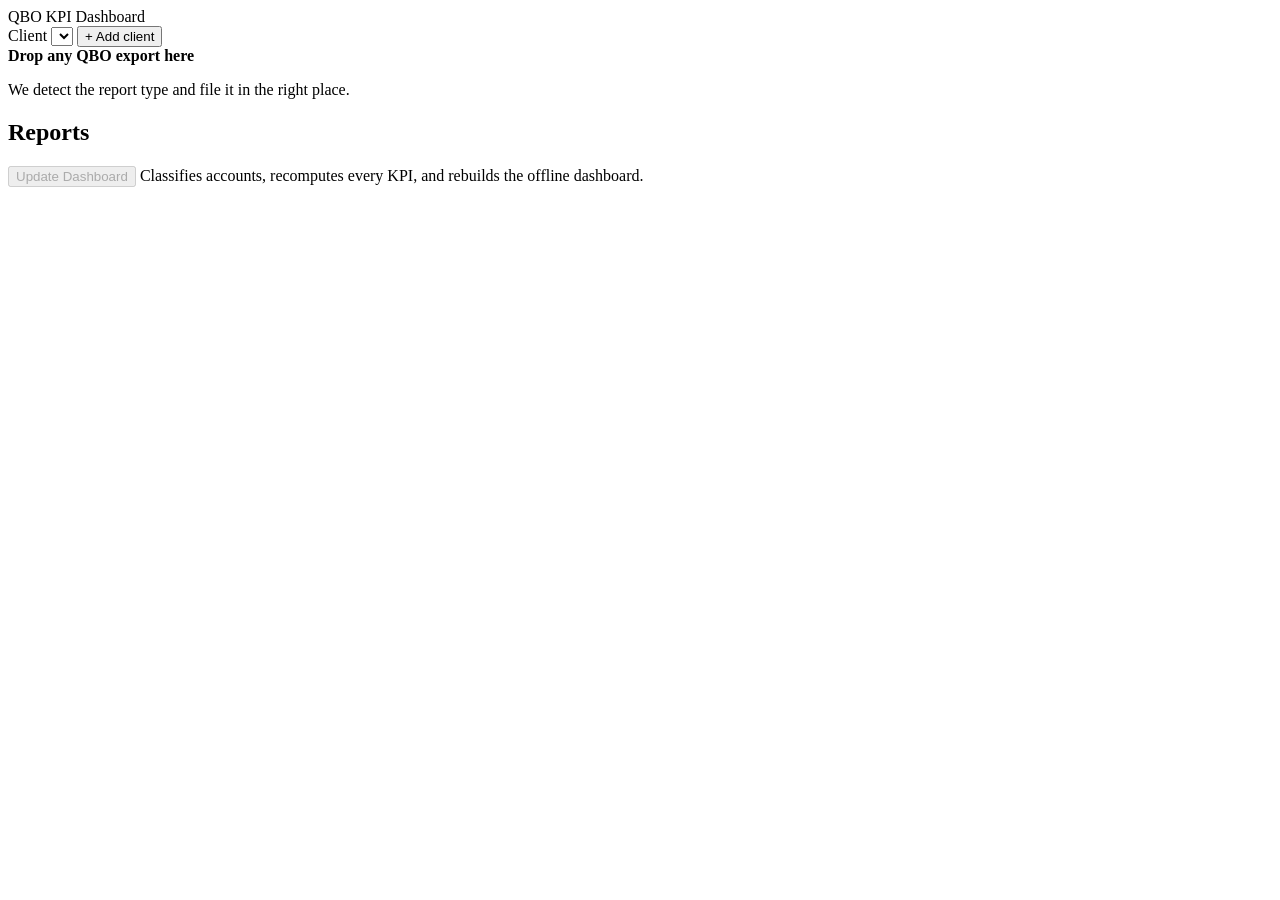
<file: kpi_engine/app/static/index.html>
<!DOCTYPE html>
<html lang="en">
<head>
<meta charset="utf-8">
<title>QBO KPI Dashboard</title>
<!--STYLE-->
</head>
<body>
<header class="topbar">
  <div class="brand">QBO KPI Dashboard</div>
  <div class="client-picker">
    <label for="client-select">Client</label>
    <select id="client-select"></select>
    <a id="settings-link" class="settings-link" href="#" hidden>Settings</a>
    <button id="add-client" type="button">+ Add client</button>
    <span id="add-client-form" hidden>
      <input id="new-client-name" type="text" placeholder="Client name">
      <button id="create-client" type="button">Create</button>
      <button id="cancel-client" type="button">Cancel</button>
    </span>
  </div>
</header>

<main>
  <div id="messages" aria-live="polite"></div>

  <section id="dropzone" class="dropzone">
    <strong>Drop any QBO export here</strong>
    <p>We detect the report type and file it in the right place.</p>
  </section>

  <div id="queue-banner" class="banner" hidden></div>

  <section>
    <h2>Reports</h2>
    <div id="buckets" class="bucket-grid"></div>
  </section>

  <section class="run-row">
    <button id="run-btn" class="primary" type="button" disabled>
      Update Dashboard
    </button>
    <span class="hint">Classifies accounts, recomputes every KPI, and
      rebuilds the offline dashboard.</span>
  </section>

  <section id="result" class="result" hidden></section>
</main>

<!--SCRIPT-->
</body>
</html>
</file>
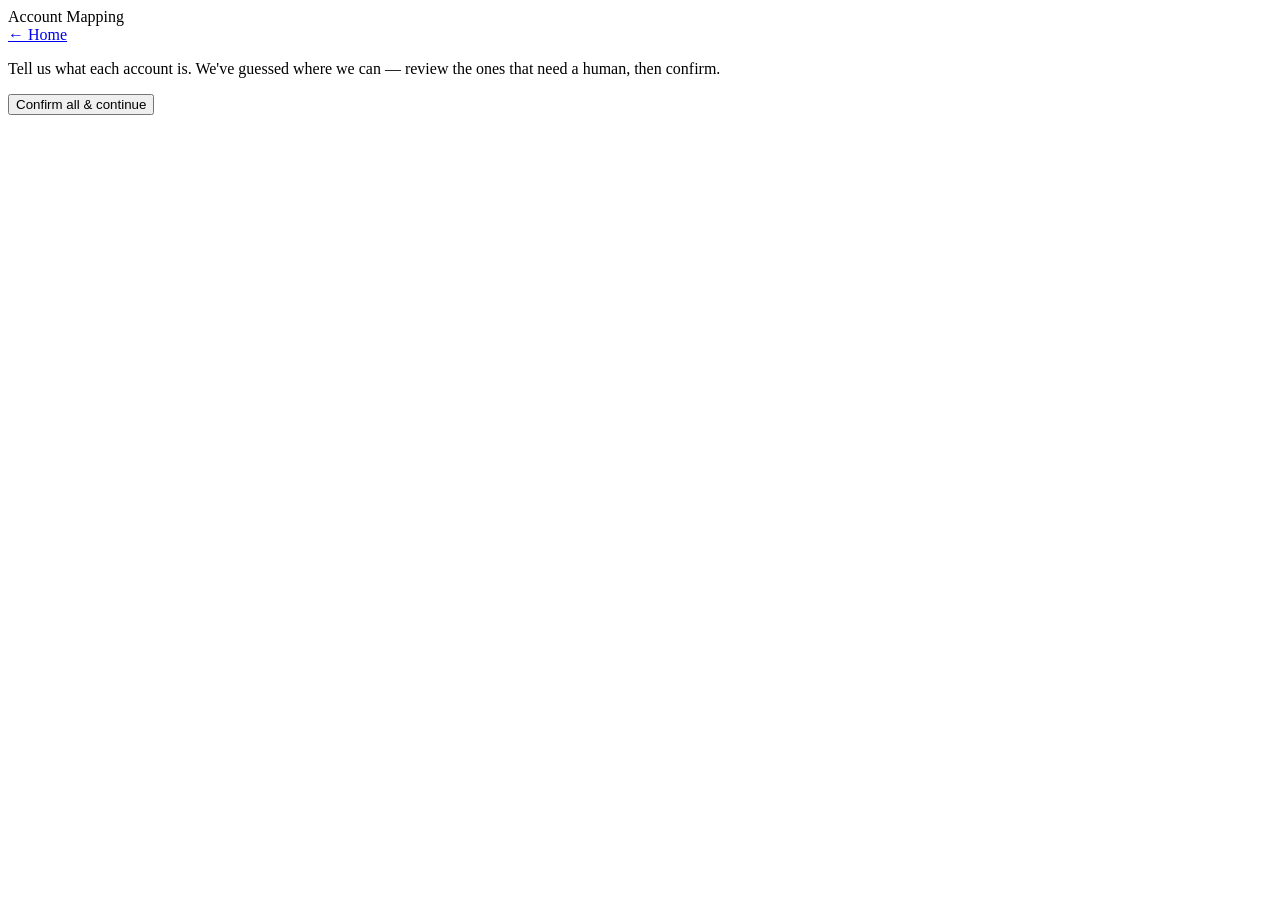
<file: kpi_engine/app/static/mapping.html>
<!DOCTYPE html>
<html lang="en">
<head>
<meta charset="utf-8">
<title>Account Mapping</title>
<!--STYLE-->
</head>
<body>
<header class="topbar">
  <div class="brand">Account Mapping</div>
  <a class="back" href="/">← Home</a>
</header>

<main>
  <p class="intro">Tell us what each account is. We've guessed where we can —
    review the ones that need a human, then confirm.</p>
  <div id="messages" aria-live="polite"></div>
  <div id="mapping-root"></div>
</main>

<footer class="sticky">
  <span id="footer-counts" class="counts"></span>
  <button id="confirm-continue" class="primary" type="button">
    Confirm all &amp; continue
  </button>
</footer>

<!--SCRIPT-->
</body>
</html>
</file>
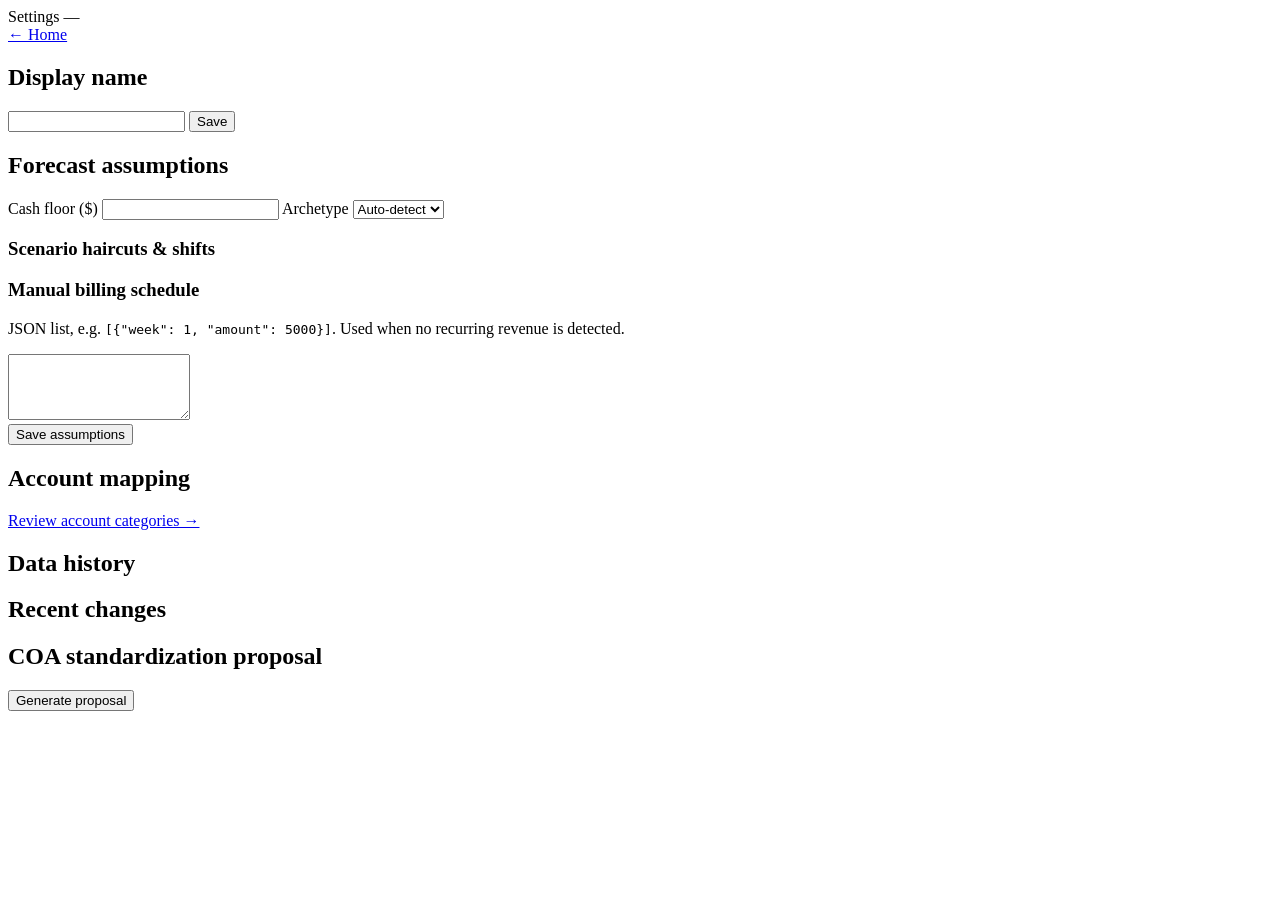
<file: kpi_engine/app/static/settings.html>
<!DOCTYPE html>
<html lang="en">
<head>
<meta charset="utf-8">
<title>Client Settings</title>
<!--STYLE-->
</head>
<body>
<header class="topbar">
  <div class="brand">Settings — <span id="client-name"></span></div>
  <a class="back" href="/">← Home</a>
</header>

<main>
  <div id="messages" aria-live="polite"></div>

  <section class="panel">
    <h2>Display name</h2>
    <div class="row">
      <input id="display-name" type="text">
      <button id="save-name" type="button">Save</button>
    </div>
  </section>

  <section class="panel">
    <h2>Forecast assumptions</h2>
    <div class="grid">
      <label>Cash floor ($)
        <input id="cash-floor" type="number" step="100"></label>
      <label>Archetype
        <select id="archetype">
          <option value="auto">Auto-detect</option>
          <option value="ap_driven">AP-driven</option>
          <option value="direct_pay">Direct-pay</option>
        </select></label>
    </div>
    <h3>Scenario haircuts &amp; shifts</h3>
    <div id="scenario-grid" class="scenario-grid"></div>
    <h3>Manual billing schedule</h3>
    <p class="hint">JSON list, e.g.
      <code>[{"week": 1, "amount": 5000}]</code>. Used when no recurring
      revenue is detected.</p>
    <textarea id="manual-billing" rows="4"></textarea>
    <div class="row end">
      <button id="save-assumptions" class="primary" type="button">
        Save assumptions
      </button>
    </div>
  </section>

  <section class="panel">
    <h2>Account mapping</h2>
    <p><a id="mapping-link" href="#">Review account categories →</a></p>
  </section>

  <section class="panel">
    <h2>Data history</h2>
    <ul id="history" class="history"></ul>
  </section>

  <section class="panel">
    <h2>Recent changes</h2>
    <ul id="audit" class="audit"></ul>
  </section>

  <section class="panel">
    <h2>COA standardization proposal</h2>
    <button id="gen-proposal" type="button">Generate proposal</button>
    <div id="proposal-result" class="proposal" hidden></div>
  </section>
</main>

<!--SCRIPT-->
</body>
</html>
</file>
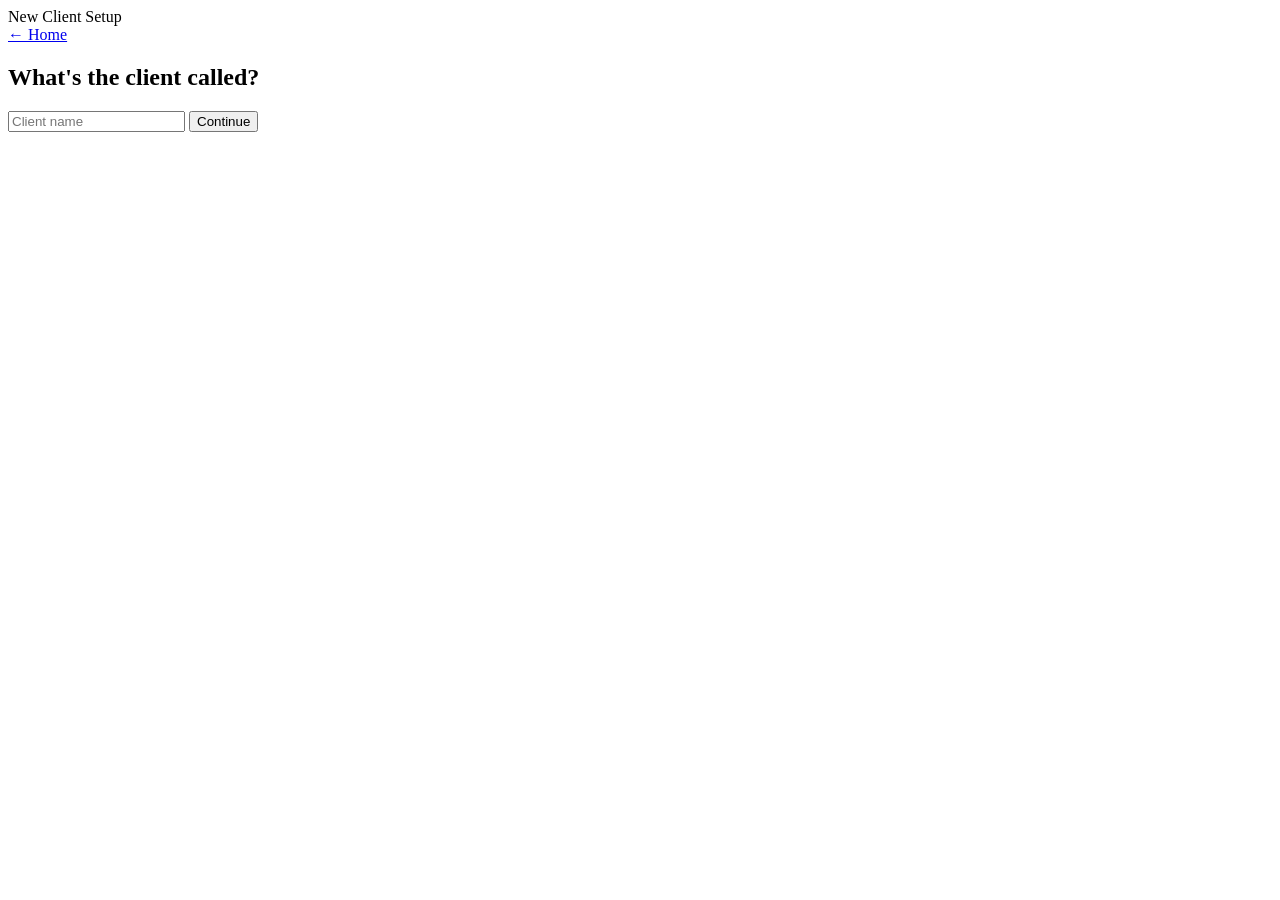
<file: kpi_engine/app/static/wizard.html>
<!DOCTYPE html>
<html lang="en">
<head>
<meta charset="utf-8">
<title>New Client Setup</title>
<!--STYLE-->
</head>
<body>
<header class="topbar">
  <div class="brand">New Client Setup</div>
  <a class="back" href="/">← Home</a>
</header>

<main>
  <ol id="stepper" class="stepper"></ol>
  <div id="messages" aria-live="polite"></div>

  <section class="step" data-step="1">
    <h2>What's the client called?</h2>
    <div class="row">
      <input id="wiz-name" type="text" placeholder="Client name">
      <button id="wiz-create" class="primary" type="button">Continue</button>
    </div>
  </section>

  <section class="step" data-step="2" hidden>
    <h2>Drop in the QBO exports</h2>
    <p class="hint">Chart of Accounts, General Ledger, Aging Details,
      Invoices/Bills — all at once. We sort them out.</p>
    <div id="wiz-drop" class="dropzone">
      <strong>Drop files here</strong>
      <p>or <button id="wiz-pick" class="linkish" type="button">choose
        files</button></p>
      <input id="wiz-files" type="file" multiple hidden>
    </div>
    <ul id="wiz-receipts" class="receipts"></ul>
    <div class="row end">
      <button id="wiz-to-3" class="primary" type="button">Next</button>
    </div>
  </section>

  <section class="step" data-step="3" hidden>
    <h2>Confirm the account categories</h2>
    <div id="wizard-mapping-root"></div>
    <div class="row end">
      <button id="wiz-to-4" class="primary" type="button">Looks good — next</button>
    </div>
  </section>

  <section class="step" data-step="4" hidden>
    <h2>Lowest this client's cash should ever go?</h2>
    <p class="hint">We'll flag any forecast week that dips below this floor.</p>
    <div class="row">
      <span>$</span>
      <input id="wiz-floor" type="number" min="0" step="100" value="0">
      <button id="wiz-to-5" class="primary" type="button">Next</button>
    </div>
  </section>

  <section class="step" data-step="5" hidden>
    <h2>Ready to go</h2>
    <button id="wiz-generate" class="primary" type="button">
      Generate first dashboard
    </button>
    <div id="wiz-result" class="result" hidden></div>
  </section>
</main>

<!--SCRIPT-->
</body>
</html>
</file>
